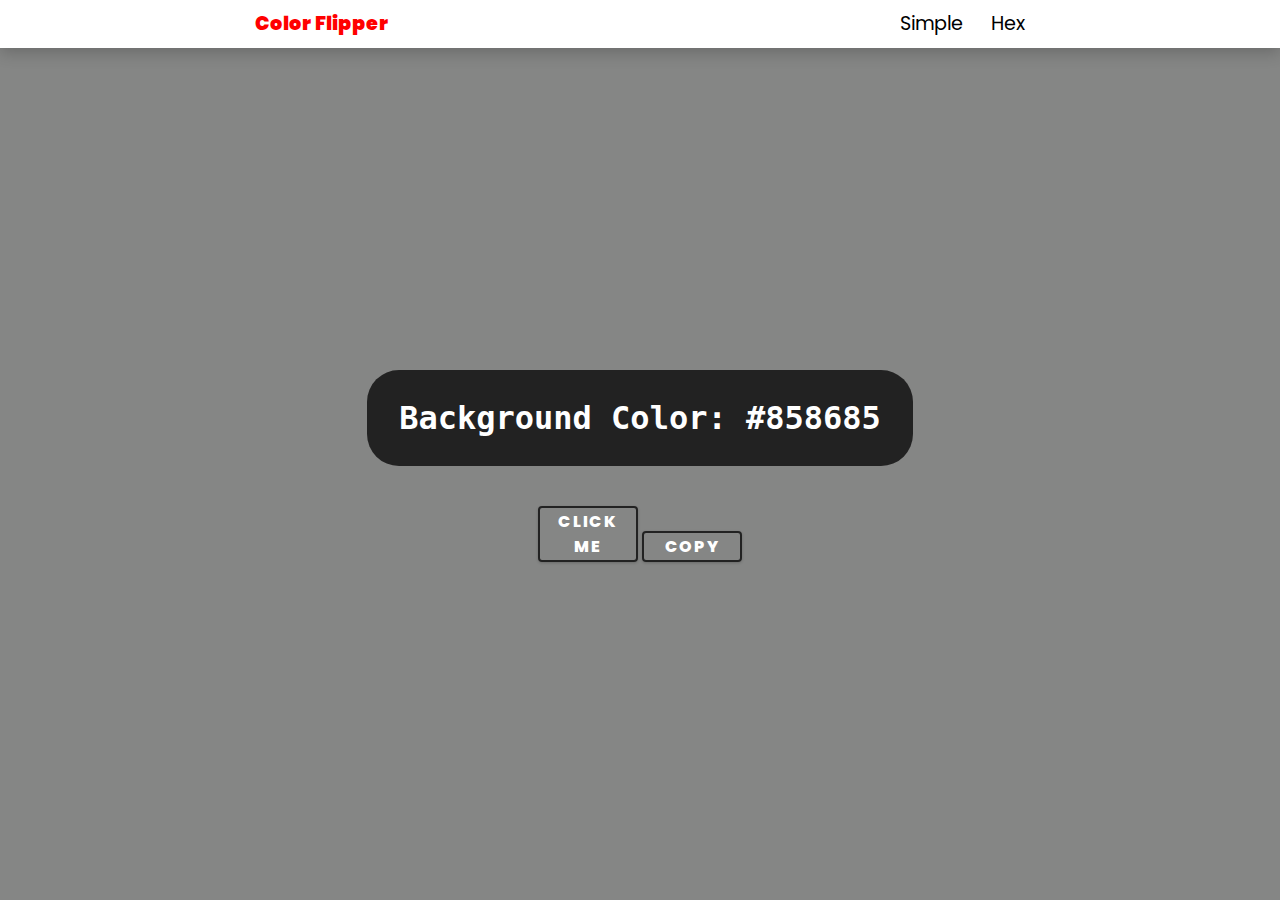
<file: index.html>
<!DOCTYPE html>
<html lang="en">
<head>
    <meta charset="UTF-8">
    <meta http-equiv="X-UA-Compatible" content="IE=edge">
    
    <meta name="viewport" content="width=device-width, initial-scale=1.0">
    <link rel="stylesheet" href="css/reset.css">
    <link rel="stylesheet" href="css/style.css">
    <link rel="preconnect" href="https://fonts.googleapis.com">
    <link rel="preconnect" href="https://fonts.gstatic.com" crossorigin>
    <link href="https://fonts.googleapis.com/css2?family=Poppins:ital,wght@1,200&display=swap" rel="stylesheet">
    <title>Color flipper</title>
</head>
<body>  
    <!--Javascript-->
    
    <nav>
            <div class="nav-center">
                    <h4 >Color Flipper</h4>
                    <ul class="nav-links">
                        <li>
                            <a href="index.html"> Simple</a>
                        </li>
                        
                        <li>
                            <a href="hex.html"> Hex</a>
                        </li>

                    </ul>
            </div>
    </nav>
    <!-- ///////////////////////////////////////// -->  
    
    <main>

        <div class="container">
                    <h2>Background Color:  <span class="color" id="cop">#858685</span></h2>
                    <button  class="btn btn-hero" id="btn">CLICK ME</button>
                    <button  class="btn btn-hero" id="copy" onclick="copyer(document.querySelector('#cop').innerText)">COPY</button>
        </div>
    </main><script src="index.js"></script>
</body>
</html>
</file>
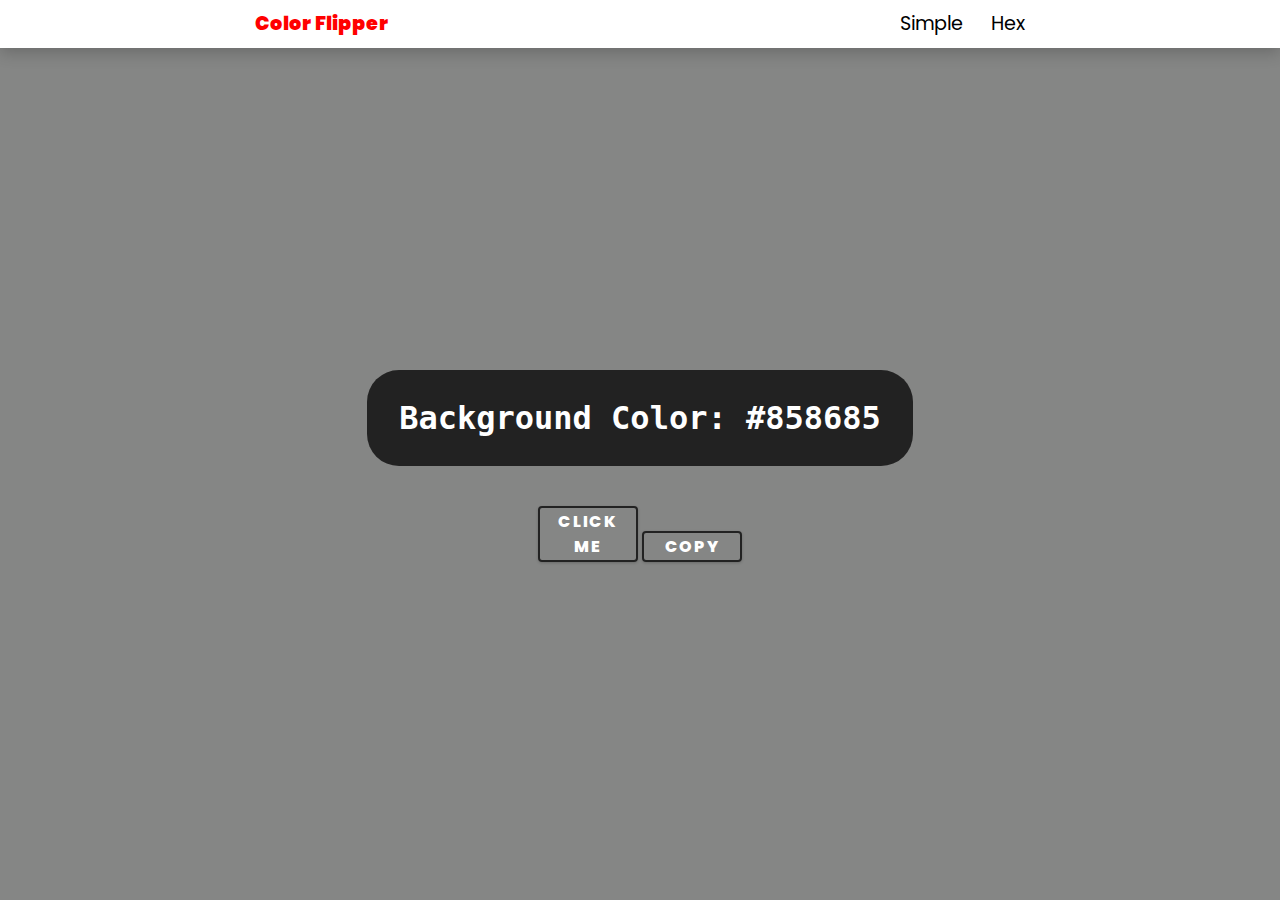
<file: hex.html>
<!DOCTYPE html>
<html lang="en">
<head>
    <meta charset="UTF-8">
    <meta http-equiv="X-UA-Compatible" content="IE=edge">
    
    <meta name="viewport" content="width=device-width, initial-scale=1.0">
    <link rel="stylesheet" href="css/reset.css">
    <link rel="stylesheet" href="css/style.css">
    <link rel="preconnect" href="https://fonts.googleapis.com">
    <link rel="preconnect" href="https://fonts.gstatic.com" crossorigin>
    <link href="https://fonts.googleapis.com/css2?family=Poppins:ital,wght@1,200&display=swap" rel="stylesheet">
    <title>Color flipper</title>
</head>
<body>  
    <!--Javascript-->
    
    <nav>
            <div class="nav-center">
                    <h4 >Color Flipper</h4>
                    <ul class="nav-links">
                        <li>
                            <a href="index.html"> Simple</a>
                        </li>
                        
                        <li>
                            <a href="hex.html"> Hex</a>
                        </li>

                    </ul>
            </div>
    </nav>
    <!-- ///////////////////////////////////////// -->  
    
    <main>

        <div class="container">
                    <h2>Background Color:  <span class="color" id="ret">#858685</span></h2>
                    <button  class="btn btn-hero" id="btn"> CLICK ME</button>
                    <button  class="btn btn-hero" id="copy" onclick="copyer(document.querySelector('#ret').innerText)">COPY</button>
        </div>
    <script src="hex.js"  type="text/javascript"></script>    
    </main>
</body>
</html>
</file>
<file: css/style.css>
body{
     background: rgb(133, 134, 133);
 }
 


 nav{
      background:rgb(255, 255, 255);  
      height:3rem;
      box-shadow: 0 5px 15px rgba(0,0,0, 0.2);
      
 }
.nav-center{
    display: flex;
    justify-content: space-around;

    align-items:center;
 }  


main{
    min-height: calc(100vh - 4rem);
    display: grid;
    place-items: center;
}
.nav-links{
    display: flex;
    
}
/* main container*/
.container{
       text-align: center;
}


.container h2{
        margin-bottom: 2.5rem;
        line-height: 2rem;
}

.color{
        font-family: monospace;
        margin-top: 100px;
}
.container h2{
    background:#222;
    color:rgb(255, 255, 255);
    font-weight: 700;
    font-size:2rem;
    padding:2rem;
    border-radius:2rem;
    font-family: monospace;
}
/*buttton*/

.btn-hero{
    color:white;
    text-align: center;
    width:100px;
    cursor:pointer;
    display: inline-block;
    background: transparent;
    letter-spacing:0.1rem;
    transition: all 0.3s linear;
    box-shadow: 0 1px 3px rgba(0,0,0,0.2);
    
    border:2px solid #222;
    border-radius:0.25rem;
    font-size:1rem;    
    font-weight: 800;
}
.btn-hero:hover{
    background: #222;
}


/*General*/
a{
	margin-right: 17px;
	
}
li:hover{
    transform:scale(1.1);
    transition-duration:1.5s;
}
h4, a{
	font-family: "Poppins", cursive;
	color:black;
	font-size: 1.2em;
	margin:14px;
}

h4{
	color:red;
	font-weight: 900;
}
</file>
